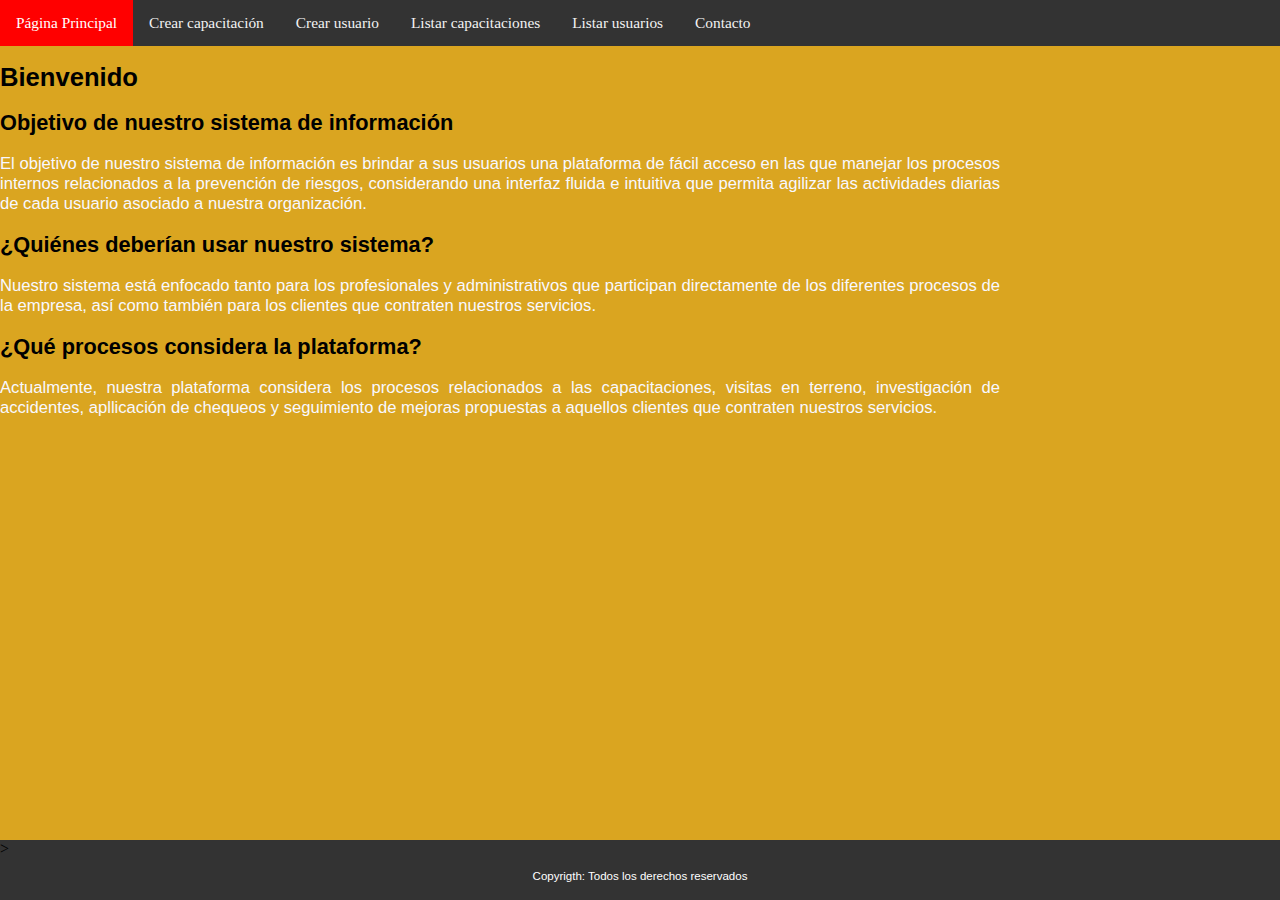
<file: index.html>
<!DOCTYPE html>
<html lang="en">   
<head>
    <meta charset="UTF-8">
    <meta http-equiv="X-UA-Compatible" content="IE=edge">
    <meta name="viewport" content="width=device-width, initial-scale=1.0">
    <link rel="stylesheet" href="Estilo.css">
    <title>Asesorías en Prevención de Riesgos</title>
</head>
<body>
    <header>
        <nav>
            <div class="topheader">
                <a class="active" href="index.html">Página Principal</a>
                <a href="crearcapacitacion.html">Crear capacitación</a>
                <a href="crearusuario.html">Crear usuario</a>
                <a href="listarcapacitaciones.html">Listar capacitaciones</a>
                <a href="listadousuarios.html">Listar usuarios</a>  
                <a href="contacto.html">Contacto</a></li>   
            </div>
        </nav>
    </header>
    <section>
        <div id="div1">
            <h1>Bienvenido</h1>
            <h2>Objetivo de nuestro sistema de información</h2>
            <p>
                El objetivo de nuestro sistema de información es brindar a sus usuarios una plataforma de fácil acceso
                en las
                que manejar los procesos internos relacionados a la prevención de riesgos, considerando una interfaz
                fluida e intuitiva que permita agilizar las actividades diarias de cada usuario asociado a nuestra
                organización.
            </p>
            <h2>¿Quiénes deberían usar nuestro sistema?</h2>
            <p>
                Nuestro sistema está enfocado tanto para los profesionales y administrativos que participan directamente
                de los
                diferentes procesos de la empresa, así como también para los clientes que contraten nuestros
                servicios.
            </p>
            <h2>¿Qué procesos considera la plataforma?</h2>
            <p>
                Actualmente, nuestra plataforma considera los procesos relacionados a las capacitaciones, visitas en
                terreno,
                investigación de accidentes, apllicación de chequeos y seguimiento de mejoras propuestas a aquellos
                clientes que contraten nuestros servicios.
            </p>
        </div>
    </section>
    <footer class="footer">
        <div id="divfooter">><p id="pfooter">Copyrigth: Todos los derechos reservados</p></div>
    </footer>
</body>

</html>
</file>
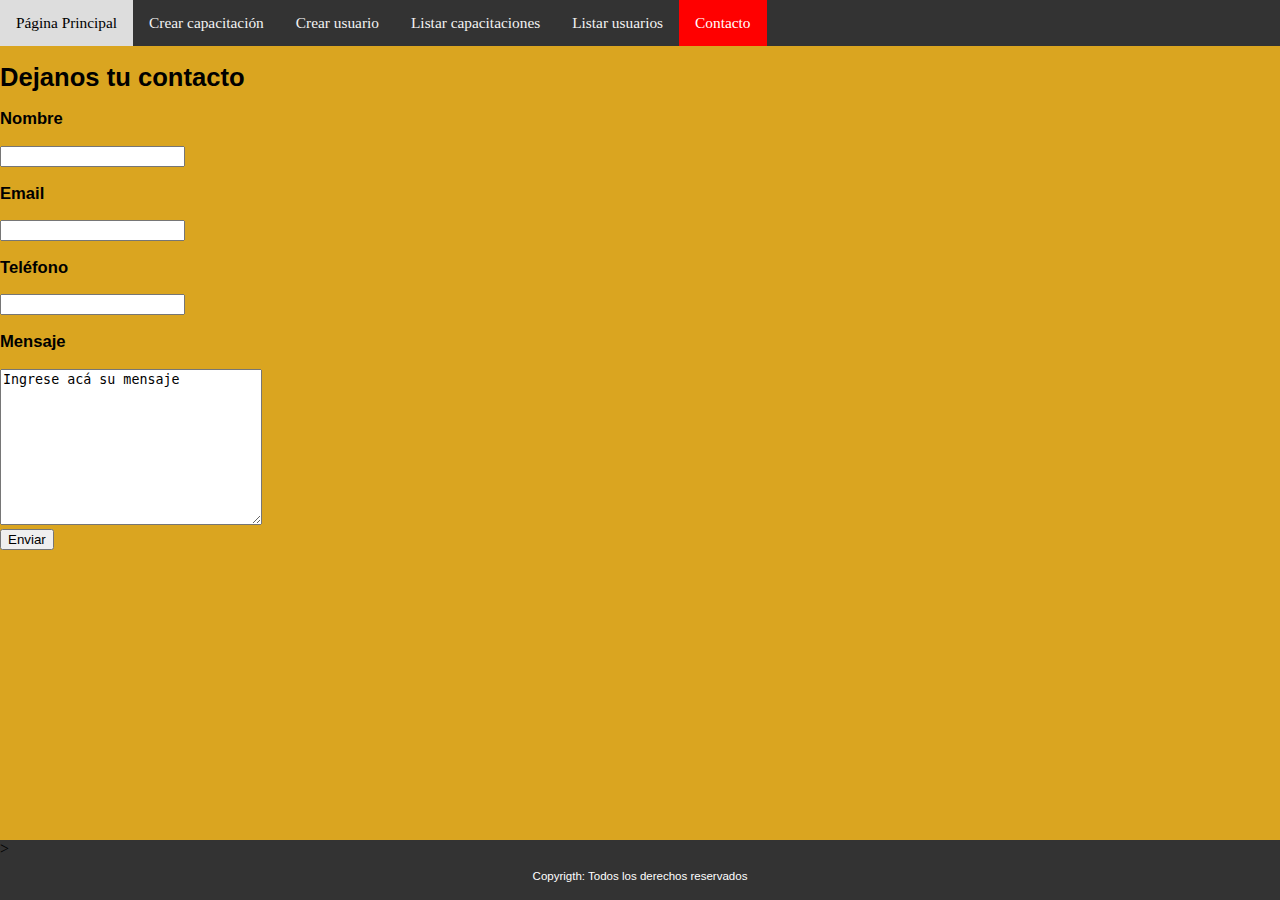
<file: contacto.html>
<!DOCTYPE html>
<html lang="en">
<head>
    <meta charset="UTF-8">
    <meta http-equiv="X-UA-Compatible" content="IE=edge">
    <meta name="viewport" content="width=device-width, initial-scale=1.0">
    <link rel="stylesheet" href="Estilo.css">
    <title>Asesorías en Prevención de Riesgos</title>
</head>
<body>
    <header>
        <nav>
            <div class="topheader">
                <a href="index.html">Página Principal</a>
                <a href="crearcapacitacion.html">Crear capacitación</a>
                <a href="crearusuario.html">Crear usuario</a>
                <a href="listarcapacitaciones.html">Listar capacitaciones</a>
                <a href="listadousuarios.html">Listar usuarios</a>  
                <a class="active" href="contacto.html">Contacto</a></li>   
            </div>
        </nav>
    </header>
    <section>
        <form action="">
            <h1>Dejanos tu contacto</h1>
            <h3>Nombre</h3>
            <input type="text">
            <h3>Email</h3>
            <input type="email">
            <h3>Teléfono</h3>
            <input type="tel" maxlength="11" minlength="8">
            <h3>Mensaje</h3>
            <textarea cols="30" rows="10">Ingrese acá su mensaje</textarea> <br>
            <input type="submit" value="Enviar">
        </form>
    </section>
    <footer class="footer">
        <div id="divfooter">><p id="pfooter">Copyrigth: Todos los derechos reservados</p></div>
    </footer>
</body>
</html>
</file>
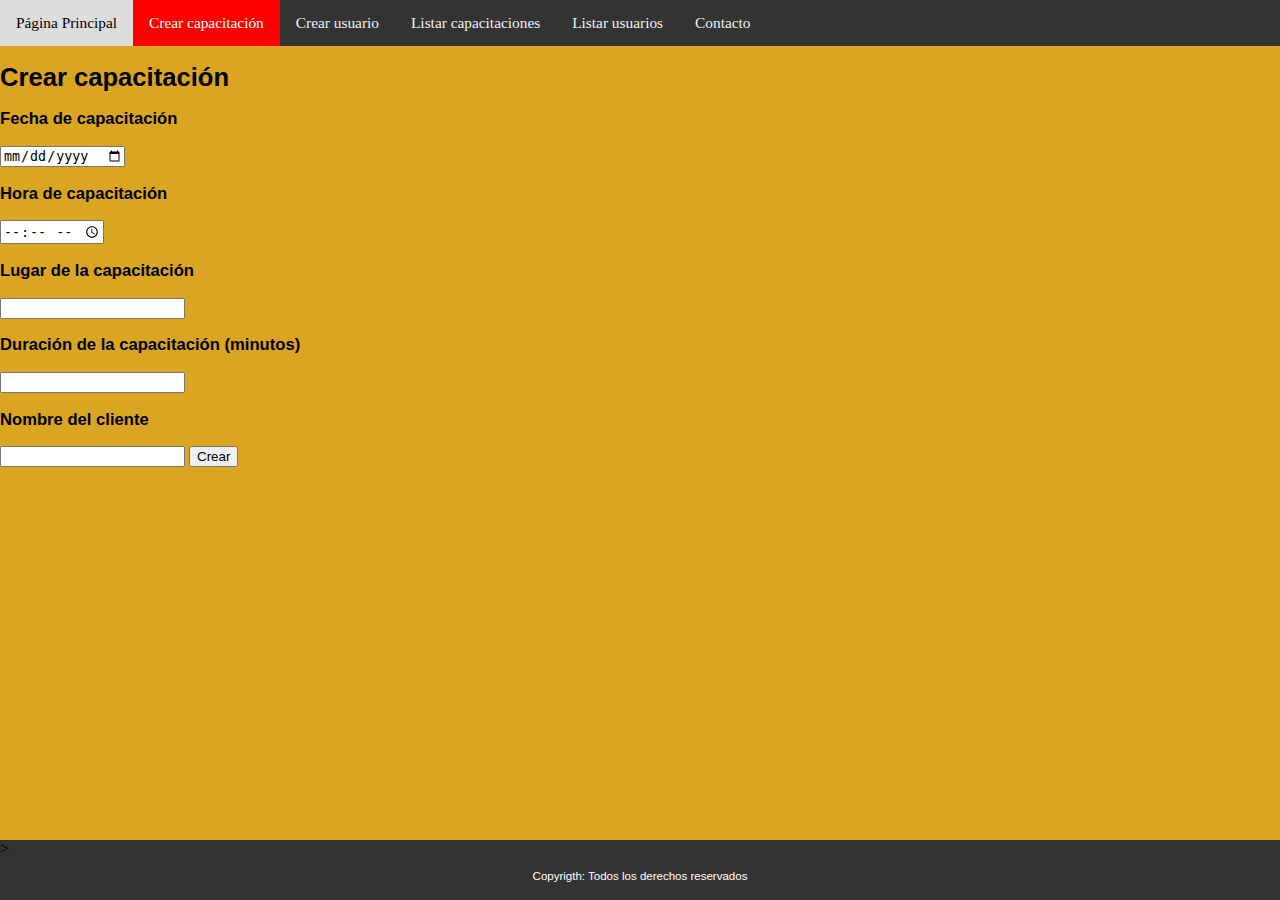
<file: crearcapacitacion.html>
<!DOCTYPE html>
<html lang="en">
<head>
    <meta charset="UTF-8">
    <meta http-equiv="X-UA-Compatible" content="IE=edge">
    <meta name="viewport" content="width=device-width, initial-scale=1.0">
    <link rel="stylesheet" href="Estilo.css">
    <title>Asesorías en Prevención de Riesgos</title>
</head>
<body>
    <header>
        <nav>
            <div class="topheader">
                <a href="index.html">Página Principal</a>
                <a class="active" href="crearcapacitacion.html">Crear capacitación</a>
                <a href="crearusuario.html">Crear usuario</a>
                <a href="listarcapacitaciones.html">Listar capacitaciones</a>
                <a href="listadousuarios.html">Listar usuarios</a>     
                <a href="contacto.html">Contacto</a></li>
            </div>
        </nav>
    </header>
    <section>
        <form action="">
            <h1>Crear capacitación</h1>
            <h3>Fecha de capacitación</h3>
            <input type="date">
            <h3>Hora de capacitación</h3>
            <input type="time">
            <h3>Lugar de la capacitación</h3>
            <input type="text">
            <h3>Duración de la capacitación (minutos)</h3>
            <input type="number">
            <h3>Nombre del cliente</h3>
            <input type="text">
            <input type="submit" value="Crear">
        </form>
    </section>
    <footer class="footer">
        <div id="divfooter">><p id="pfooter">Copyrigth: Todos los derechos reservados</p></div>
    </footer>
</body>
</html>
</file>
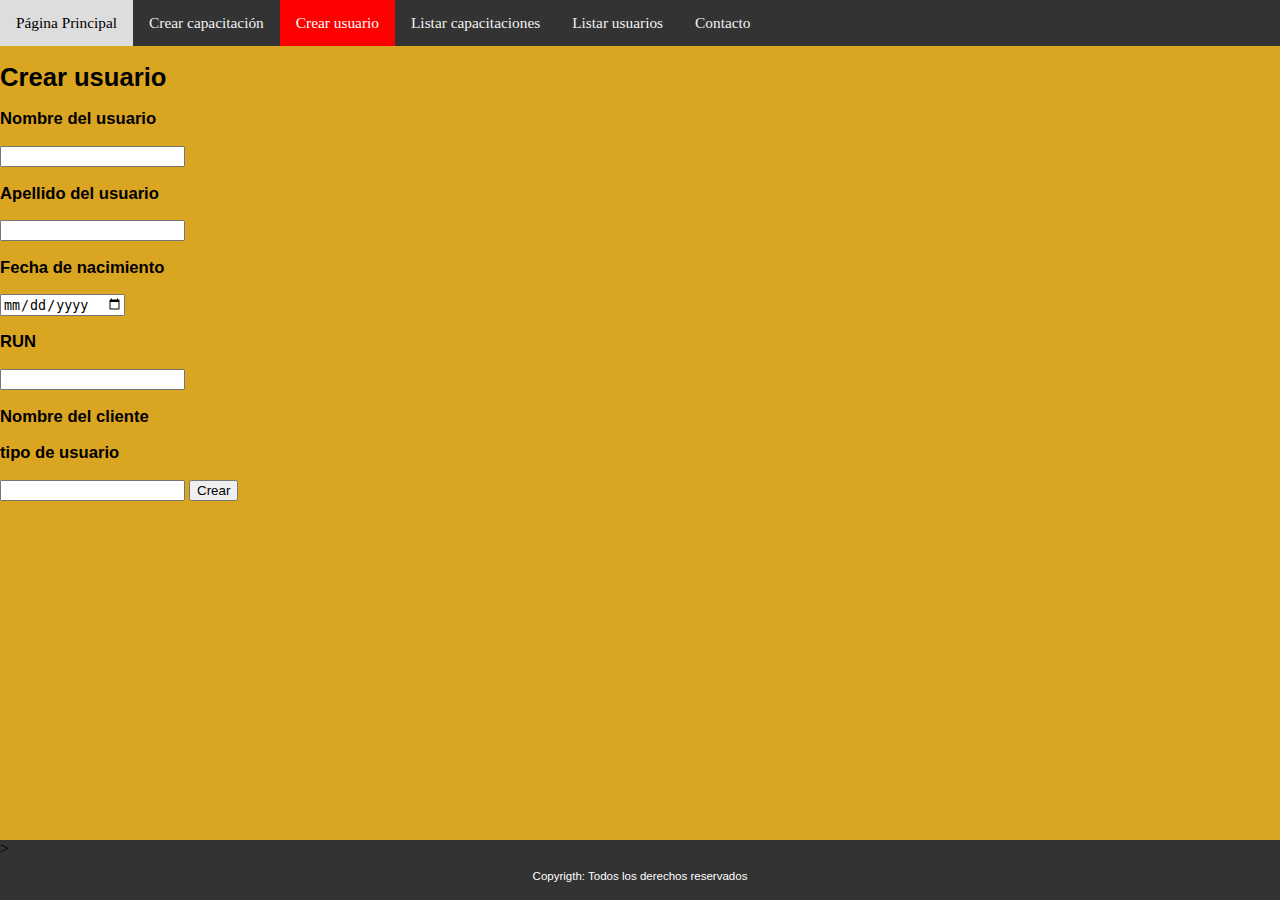
<file: crearusuario.html>
<!DOCTYPE html>
<html lang="en">
<head>
    <meta charset="UTF-8">
    <meta http-equiv="X-UA-Compatible" content="IE=edge">
    <meta name="viewport" content="width=device-width, initial-scale=1.0">
    <link rel="stylesheet" href="Estilo.css">
    <title>Asesorías en Prevención de Riesgos</title>
</head>
<body>
    <header>
        <nav>
            <div class="topheader">
                <a href="index.html">Página Principal</a>
                <a href="crearcapacitacion.html">Crear capacitación</a>
                <a class="active" href="crearusuario.html">Crear usuario</a>
                <a href="listarcapacitaciones.html">Listar capacitaciones</a>
                <a href="listadousuarios.html">Listar usuarios</a>  
                <a href="contacto.html">Contacto</a></li>   
            </div>
        </nav>
    </header>
    <section>
        <form action="">
            <h1>Crear usuario</h1>
            <h3>Nombre del usuario</h3>
            <input type="text">
            <h3>Apellido del usuario</h3>
            <input type="text">
            <h3>Fecha de nacimiento</h3>
            <input type="date">
            <h3>RUN</h3>
            <input type="number" maxlength="9">
            <h3>Nombre del cliente</h3>
            <h3>tipo de usuario</h3>
            <input type="text">
            <input type="submit" value="Crear">
        </form>
    </section>
    <footer class="footer">
        <div id="divfooter">><p id="pfooter">Copyrigth: Todos los derechos reservados</p></div>
    </footer>
</body>
</html>
</file>
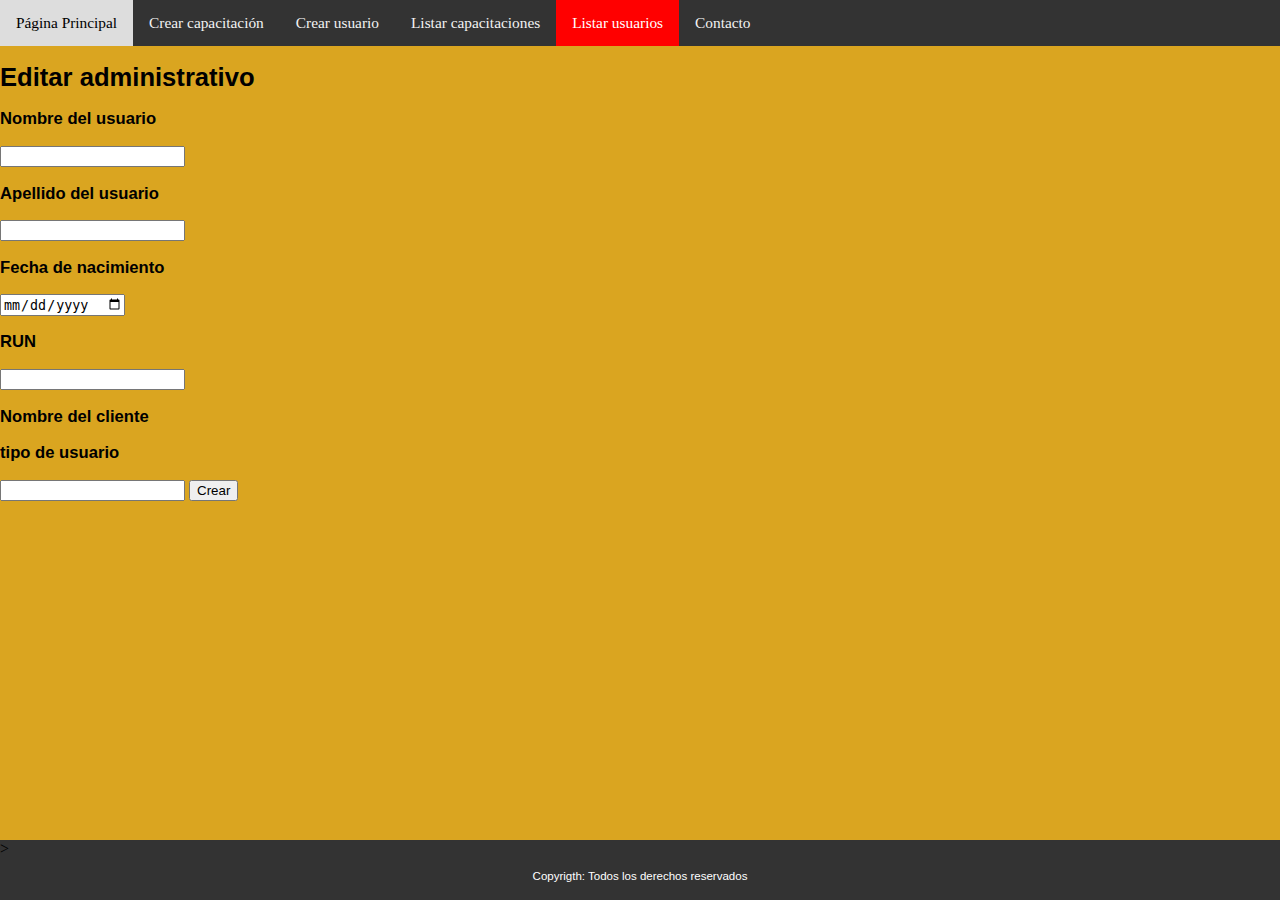
<file: editaradministrativo.html>
<!DOCTYPE html>
<html lang="en">
<head>
    <meta charset="UTF-8">
    <meta http-equiv="X-UA-Compatible" content="IE=edge">
    <meta name="viewport" content="width=device-width, initial-scale=1.0">
    <link rel="stylesheet" href="Estilo.css">
    <title>Asesorías en Prevención de Riesgos</title>
</head>
<body>
    <header>
        <nav>
            <div class="topheader">
                <a href="index.html">Página Principal</a>
                <a href="crearcapacitacion.html">Crear capacitación</a>
                <a href="crearusuario.html">Crear usuario</a>
                <a href="listarcapacitaciones.html">Listar capacitaciones</a>
                <a class="active" href="listadousuarios.html">Listar usuarios</a>  
                <a href="contacto.html">Contacto</a></li>   
            </div>
        </nav>
    </header>
    <section>
        <form action="">
            <h1>Editar administrativo</h1>
            <h3>Nombre del usuario</h3>
            <input type="text">
            <h3>Apellido del usuario</h3>
            <input type="text">
            <h3>Fecha de nacimiento</h3>
            <input type="date">
            <h3>RUN</h3>
            <input type="number" maxlength="9">
            <h3>Nombre del cliente</h3>
            <h3>tipo de usuario</h3>
            <input type="text">
            <input type="submit" value="Crear">
        </form>
    </section>
        <footer class="footer">
        <div id="divfooter">><p id="pfooter">Copyrigth: Todos los derechos reservados</p></div>
    </footer>
</body>
</html>
</file>
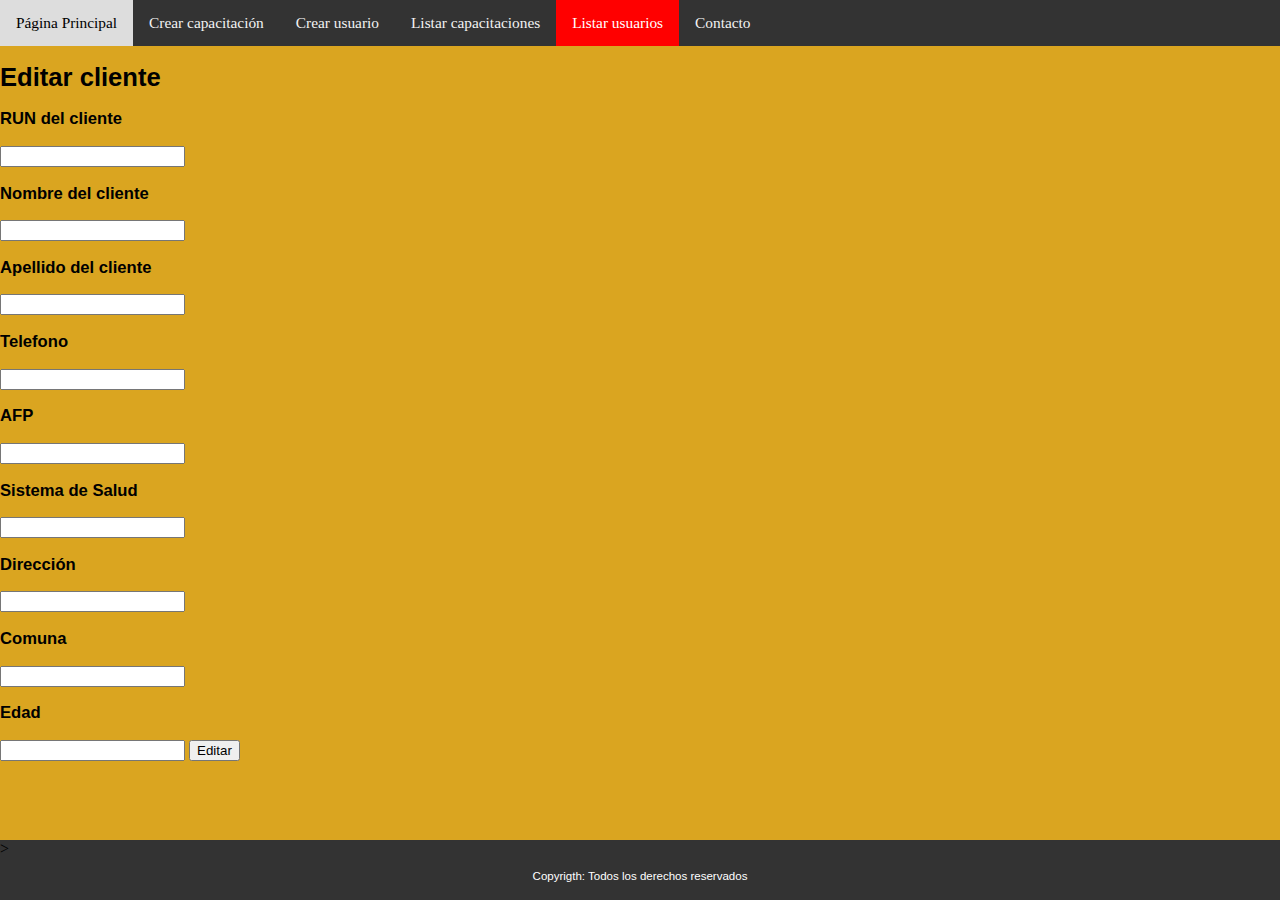
<file: editarcliente.html>
<!DOCTYPE html>
<html lang="en">
<head>
    <meta charset="UTF-8">
    <meta http-equiv="X-UA-Compatible" content="IE=edge">
    <meta name="viewport" content="width=device-width, initial-scale=1.0">
    <link rel="stylesheet" href="Estilo.css">
    <title>Asesorías en Prevención de Riesgos</title>
</head>
<body>
    <header>
        <nav>
            <div class="topheader">
                <a href="index.html">Página Principal</a>
                <a href="crearcapacitacion.html">Crear capacitación</a>
                <a href="crearusuario.html">Crear usuario</a>
                <a href="listarcapacitaciones.html">Listar capacitaciones</a>
                <a class="active" href="listadousuarios.html">Listar usuarios</a>  
                <a href="contacto.html">Contacto</a></li>   
            </div>
        </nav>
    </header>
    <section>
    <form action="">
        <h1>Editar cliente</h1>
        <h3>RUN del cliente</h3>
        <input type="number" maxlength="9">
        <h3>Nombre del cliente</h3>
        <input type="text">
        <h3>Apellido del cliente</h3>
        <input type="text">
        <h3>Telefono</h3>
        <input type="tel" maxlength="9">
        <h3>AFP</h3>
        <input type="text">
        <h3>Sistema de Salud</h3>
        <input type="text">
        <h3>Dirección</h3>
        <input type="text">
        <h3>Comuna</h3>
        <input type="text">
        <h3>Edad</h3>
        <input type="number" maxlength="2">
        <input type="submit" value="Editar">
    </form>
</section>
<footer class="footer">
    <div id="divfooter">><p id="pfooter">Copyrigth: Todos los derechos reservados</p></div>
</footer>
</body>
</html>
</file>
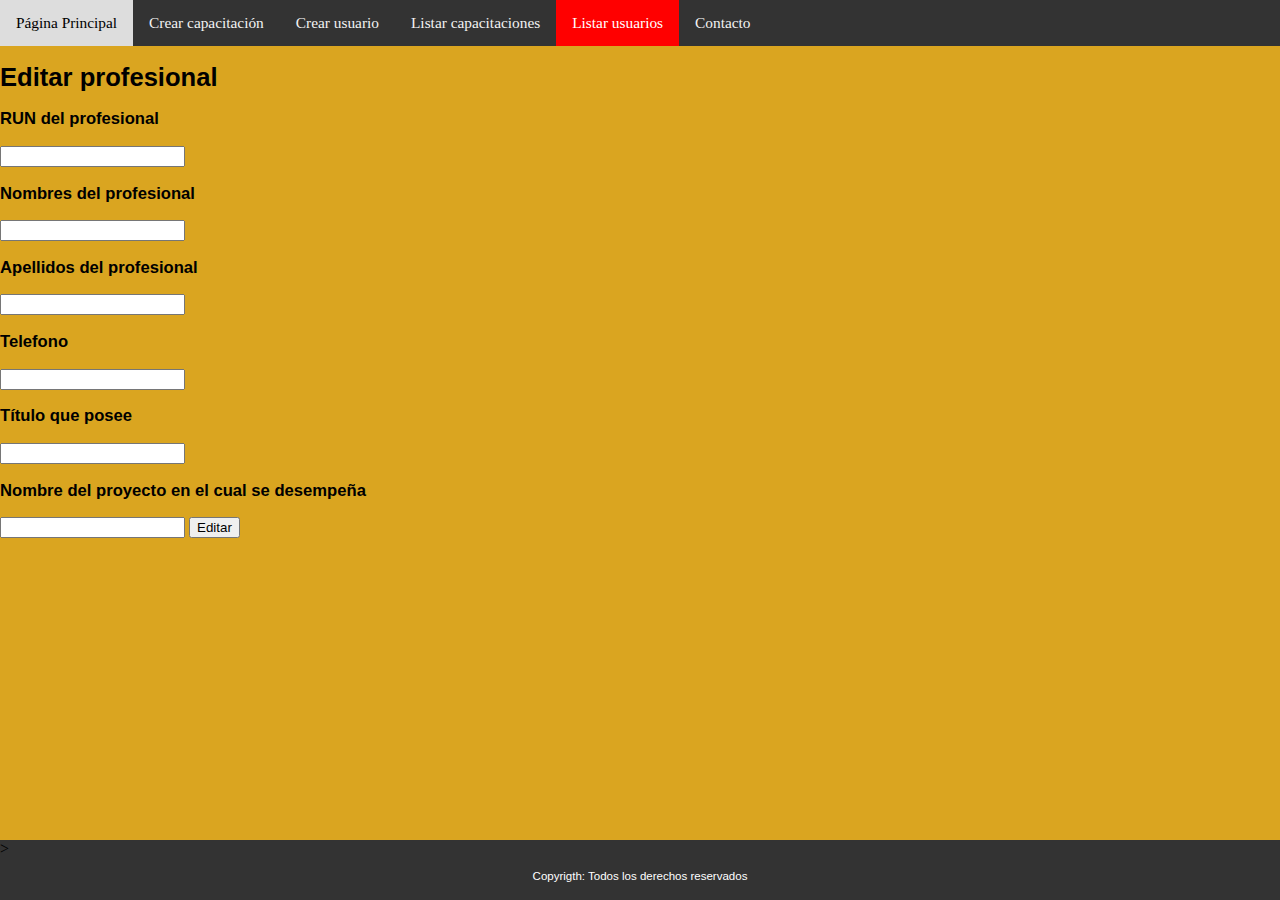
<file: editarprofesional.html>
<!DOCTYPE html>
<html lang="en">
<head>
    <meta charset="UTF-8">
    <meta http-equiv="X-UA-Compatible" content="IE=edge">
    <meta name="viewport" content="width=device-width, initial-scale=1.0">
    <link rel="stylesheet" href="Estilo.css">
    <title>Asesorías en Prevención de Riesgos</title>
</head>
<body>
    <header>
        <nav>
            <div class="topheader">
                <a href="index.html">Página Principal</a>
                <a href="crearcapacitacion.html">Crear capacitación</a>
                <a href="crearusuario.html">Crear usuario</a>
                <a href="listarcapacitaciones.html">Listar capacitaciones</a>
                <a class="active" href="listadousuarios.html">Listar usuarios</a>  
                <a href="contacto.html">Contacto</a></li>   
            </div>
        </nav>
    </header>
    <section>
        <form action="">
            <h1>Editar profesional</h1>
            <h3>RUN del profesional</h3>
            <input type="number" maxlength="9">
            <h3>Nombres del profesional</h3>
            <input type="text">
            <h3>Apellidos del profesional</h3>
            <input type="text">
            <h3>Telefono</h3>
            <input type="tel" maxlength="11" minlength="8">
            <h3>Título que posee</h3>
            <input type="text">
            <h3>Nombre del proyecto en el cual se desempeña</h3>
            <input type="text">
            <input type="submit" value="Editar">
        </form>
</section>
<footer class="footer">
    <div id="divfooter">><p id="pfooter">Copyrigth: Todos los derechos reservados</p></div>
</footer>
</body>
</html>
</file>
<file: Estilo.css>
body {
    margin: 0;
    background-color:goldenrod;
}
.topheader {
    background-color: #333;
    overflow: hidden;
}

.topheader a {
    float: left;
    color: #f2f2f2;
    text-align: center;
    padding: 14px 16px;
    text-decoration: none;
    font-size: 1.2vw;
}

.topheader a:hover {
    background-color: #ddd;
    color: black;
}

.topheader a.active {
    background-color:red;
    color: white;
  }
table {
  font-family: Arial, Helvetica, sans-serif;
  border-collapse: collapse;
  width: 100%;
}

td,  th {
  border: 0.5px solid rgb(17, 2, 2);
  padding: 8px;
  font-size: 1.1vw;
}

tr {
    background-color: #f2f2f2;
}

tr:hover {background-color: #ddd;}

th {
  padding-top: 12px;
  padding-bottom: 12px; 
  text-align: left;
  background-color:chocolate;
  color: white;
}

#div1 {
    width: 1000px;
}

h1 {
    font-family: Arial, Helvetica, sans-serif; 
    font-size: 2vw;   
    color:black;
    text-align: justify;
}

h2 {
    font-family: Arial, Helvetica, sans-serif;
    font-size: 1.7vw;
    color:black;
    text-align: justify;
}

h3 {
    font-family: Arial, Helvetica, sans-serif;
    font-size: 1.3vw;
    color:black;
    text-align: justify;
}

p {
    font-family: 'Lucida Sans', 'Lucida Sans Regular', 'Lucida Grande', 'Lucida Sans Unicode', Geneva, Verdana, sans-serif;
    font-size: 1.3vw;
    color: ghostwhite;
    text-align: justify;
    
}

.footer {
    position: absolute;
    bottom: 0;
    width: 100%;
    height: 60px;
    background-color: #333;
}
#pfooter {
    color: white;
    text-align: center;
    font-size: 0.9vw;
}

@media only screen and (max-width: 480px) {
    h1 {
        font-size: 0.9vw;
    }
    h2 {
        font-size: 0.6vw;
    }

    h3{
        font-size: 0.4vw;
    }

    p {
        font-size: 0.2vw;
    }

    .topheader a {
        font-size: 0.2px;
    }

    td,  th {
        font-size: 0.2vw;
      }

    img {
        width: 5px;
    }
    
}

@media only screen and (max-width: 800px) {
    h1 {
        font-size: 1.4vw;
    }
    h2 {
        font-size: 1.1vw;
    }

    h3{
        font-size: 0.9vw;
    }

    p {
        font-size: 0.7vw;
    }

    .topheader a {
        font-size: 0.6px;
    }

    td,  th {
        font-size: 0.6vw;
      }
    
    img {
        width: 10px;
    }
}
</file>
